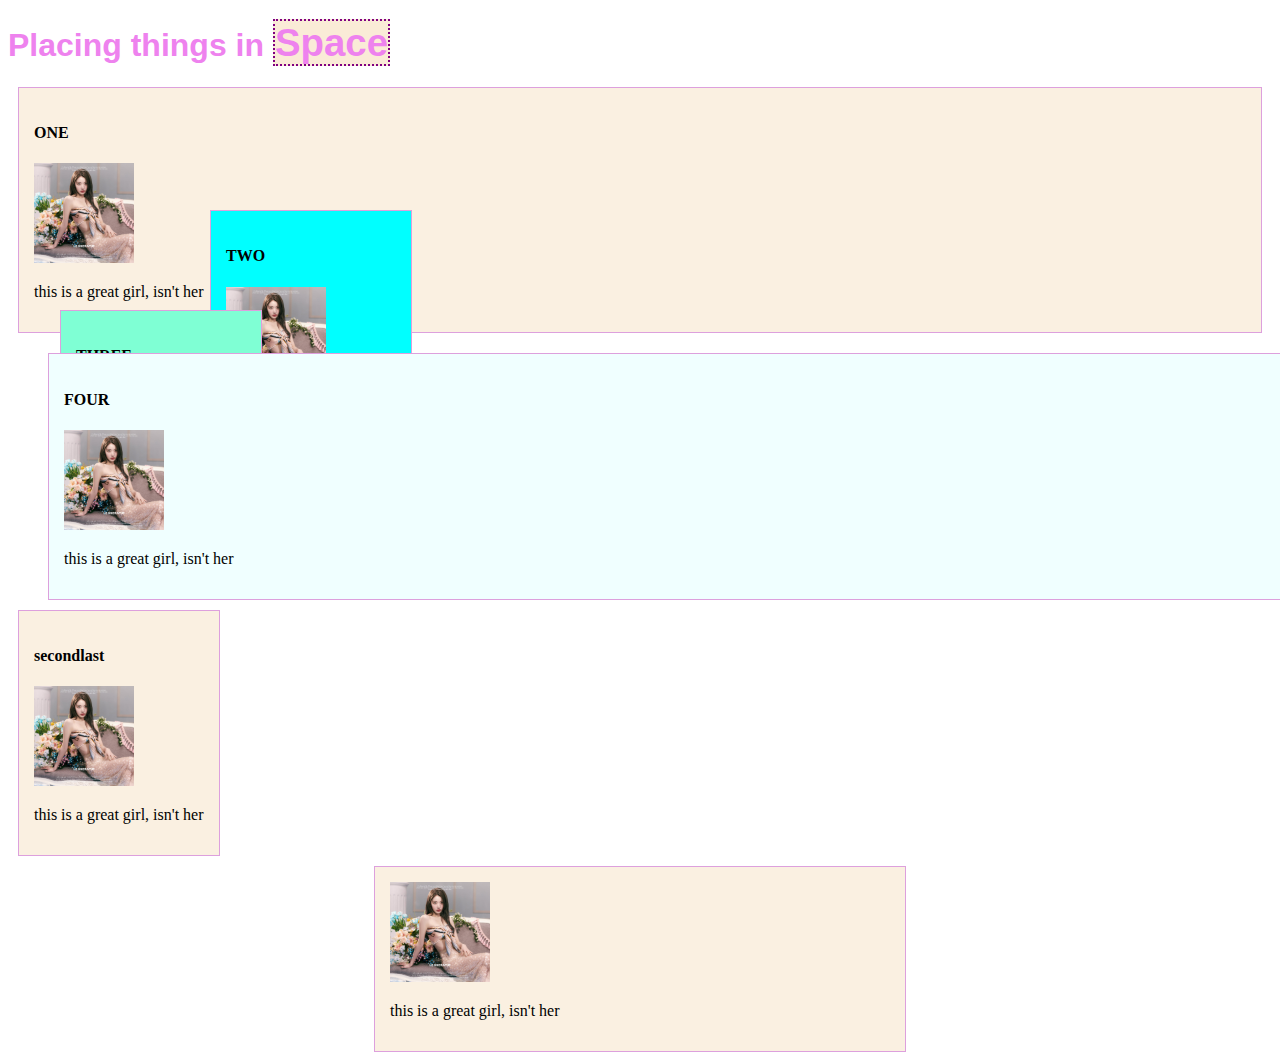
<file: 0414_boxmodel/index.html>
<!DOCTYPE html>
<html lang="en">

<head>
    <meta charset="UTF-8">
    <meta http-equiv="X-UA-Compatible" content="IE=edge">
    <meta name="viewport" content="width=device-width, initial-scale=1.0">
    <title>Document</title>
    <link rel="stylesheet" href="myStyle.css">
</head>

<body>
    <h1>Placing things in <span class="specialHighlight">Space</span></h1>
    <!-- span can make a special one It's inline -->
    <!-- command + s =save -->
    <!-- shift+option+f tidy code -->
    <div class="ImageBox">
        <h4>ONE</h4>
        <!-- name a class for it to change the box style -->
        <img class="Image" src="Sakura3.jpeg" alt="">
        <p>this is a great girl, isn't her</p>
    </div>

    <div class="ImageBox Second">
        <h4>TWO</h4>
        <img class="Image" src="Sakura3.jpeg" alt="">
        <p>this is a great girl, isn't her</p>
    </div>

    <div class="ImageBox Third">
        <h4>THREE</h4>
        <img class="Image" src="Sakura3.jpeg" alt="">
        <p>this is a great girl, isn't her</p>
    </div>

    <div class="ImageBox Fourth">
        <h4>FOUR</h4>
        <img class="Image" src="Sakura3.jpeg" alt="">
        <p>this is a great girl, isn't her</p>
    </div>

    <div class="ImageBox secondlast">
        <h4>secondlast</h4>
        <img class="Image" src="Sakura3.jpeg" alt="">
        <p>this is a great girl, isn't her</p>
    </div>

    <div class="ImageBox thelast">

        <img class="Image" src="Sakura3.jpeg" alt="">
        <p>this is a great girl, isn't her</p>
    </div>


</body>

</html>
</file>
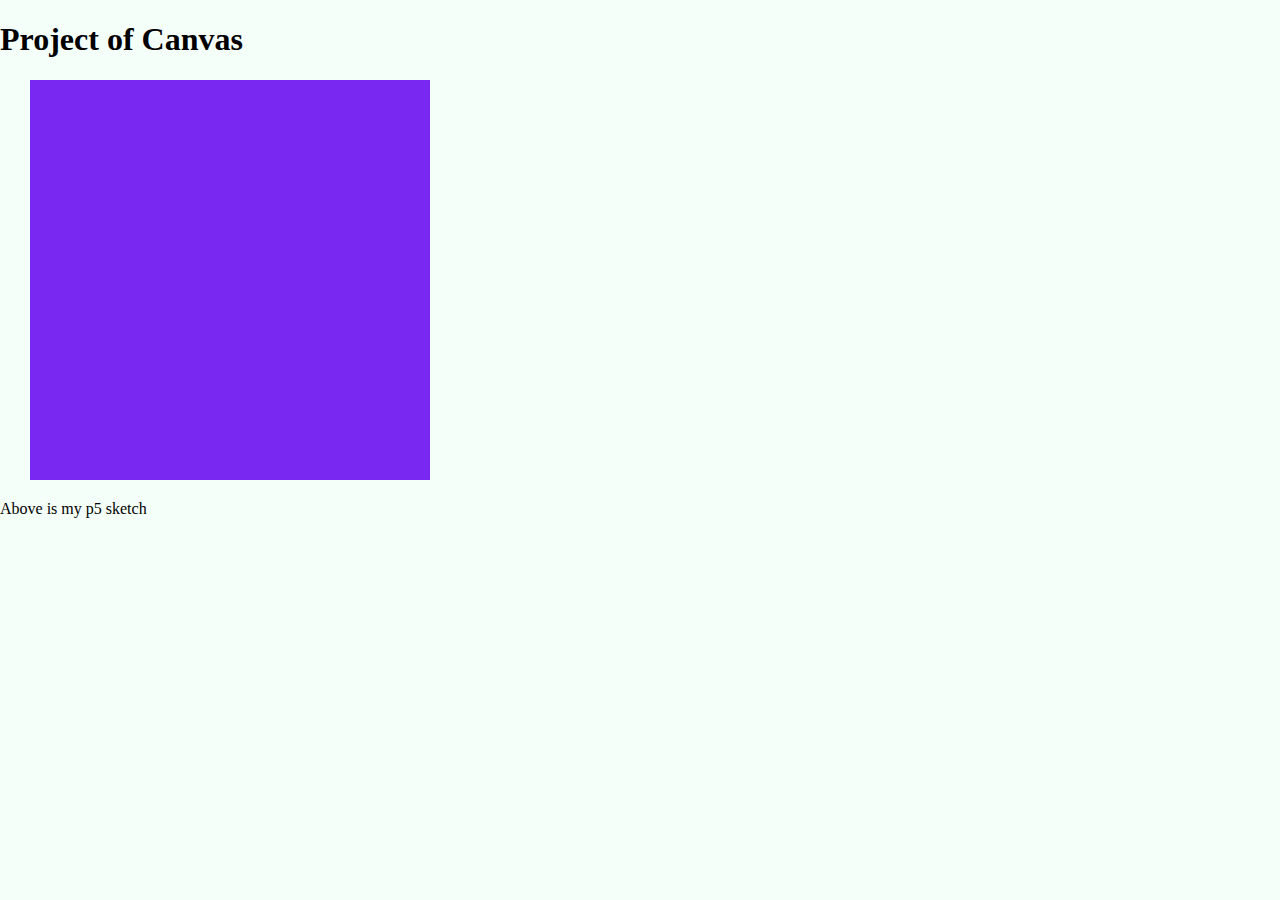
<file: blank-p5-template0418/index.html>
<!DOCTYPE html>
<html lang="en">
<head>
    <meta charset="UTF-8">
    <meta http-equiv="X-UA-Compatible" content="IE=edge">
    <meta name="viewport" content="width=device-width, initial-scale=1.0">
    <title>Document</title>
    <link rel="stylesheet" href="style.css">
    <script src="lib/p5.js"></script>
    <script src="lib/p5.sound.js"></script>
</head>
<body>
    <h1>Project of Canvas</h1>

    <div id="canvasContainer"></div>
   
    <p>Above is my p5 sketch </p>
    
    <script src="sketch.js"></script>
</body>
</html>
</file>
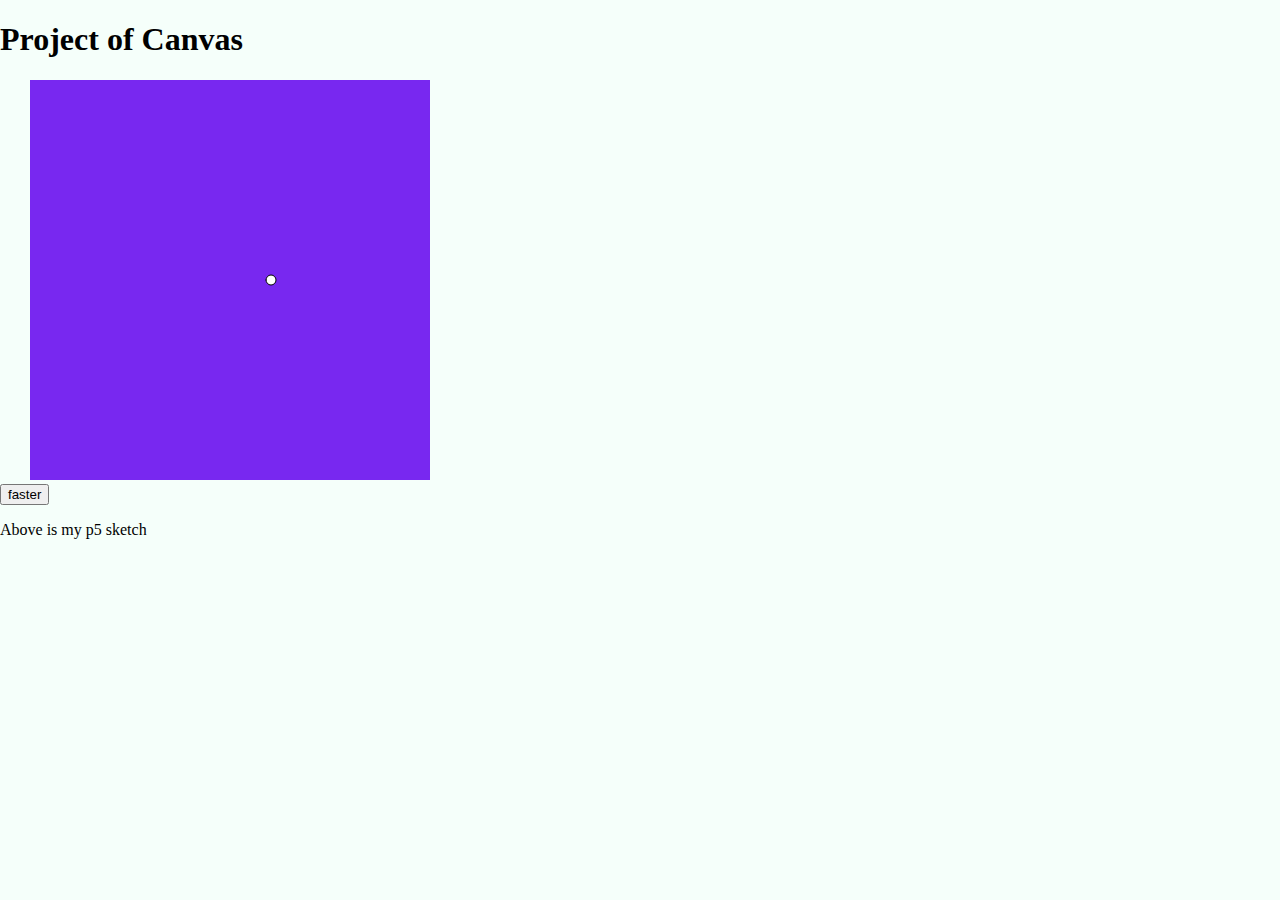
<file: botton to change the canvas/index.html>
<!DOCTYPE html>
<html lang="en">
<head>
    <meta charset="UTF-8">
    <meta http-equiv="X-UA-Compatible" content="IE=edge">
    <meta name="viewport" content="width=device-width, initial-scale=1.0">
    <title>Document</title>
    <link rel="stylesheet" href="style.css">
    <script src="lib/p5.js"></script>
    <script src="lib/p5.sound.js"></script>
</head>
<body>
    <h1>Project of Canvas</h1>

    <div id="canvasContainer"></div>
    <button id= "fast" class = "Button"> faster</button>
   
    <p>Above is my p5 sketch </p>
    
    <script src="sketch.js"></script>
</body>
</html>
</file>
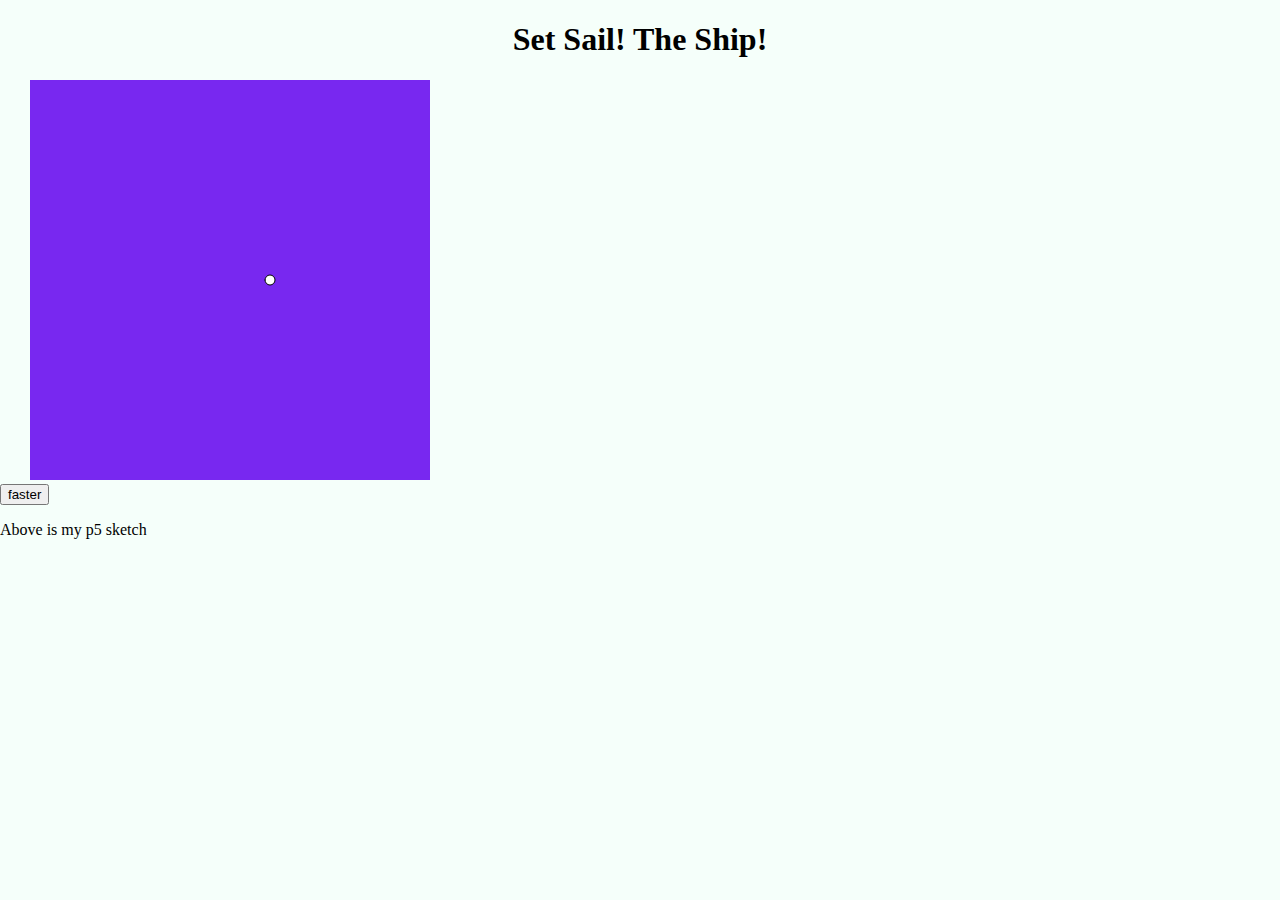
<file: botton_to_change_the_canvas/index.html>
<!DOCTYPE html>
<html lang="en">
<head>
    <meta charset="UTF-8">
    <meta http-equiv="X-UA-Compatible" content="IE=edge">
    <meta name="viewport" content="width=device-width, initial-scale=1.0">
    <title>Document</title>
    <link rel="stylesheet" href="style.css">
    <script src="lib/p5.js"></script>
    <script src="lib/p5.sound.js"></script>
</head>
<body>
    <h1 style="text-align:center">Set Sail! The Ship!</h1>

    <div id="canvasContainer"></div>
    <button id= "fast" class = "Button"> faster</button>
   
    <p>Above is my p5 sketch </p>
    
    <script src="sketch.js"></script>
</body>
</html>
</file>
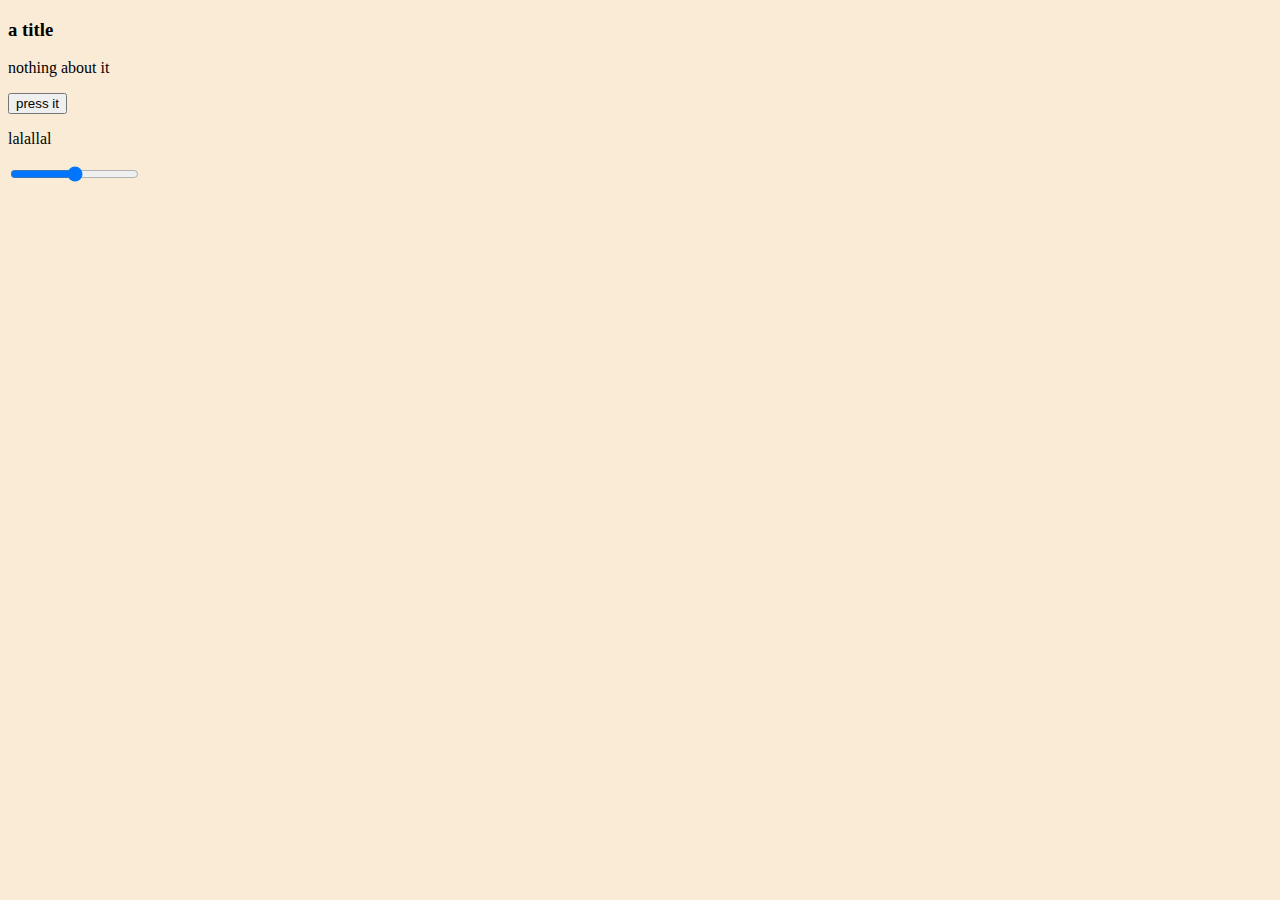
<file: bring-js-back0418-1/index.html>
<!DOCTYPE html>
<html lang="en">
<head>
    <meta charset="UTF-8">
    <meta http-equiv="X-UA-Compatible" content="IE=edge">
    <meta name="viewport" content="width=>, initial-scale=1.0">
    <title>Document</title>
    <link rel="stylesheet" href="style.css">
</head>
<body>
    <h3>a title</h3>
    <p>nothing about it</p>
    <button>press it</button>
    <p>lalallal</p>
<input type="range" name="" id="">

<script> src="jisoo.js"</script>
</body>
</html>
</file>
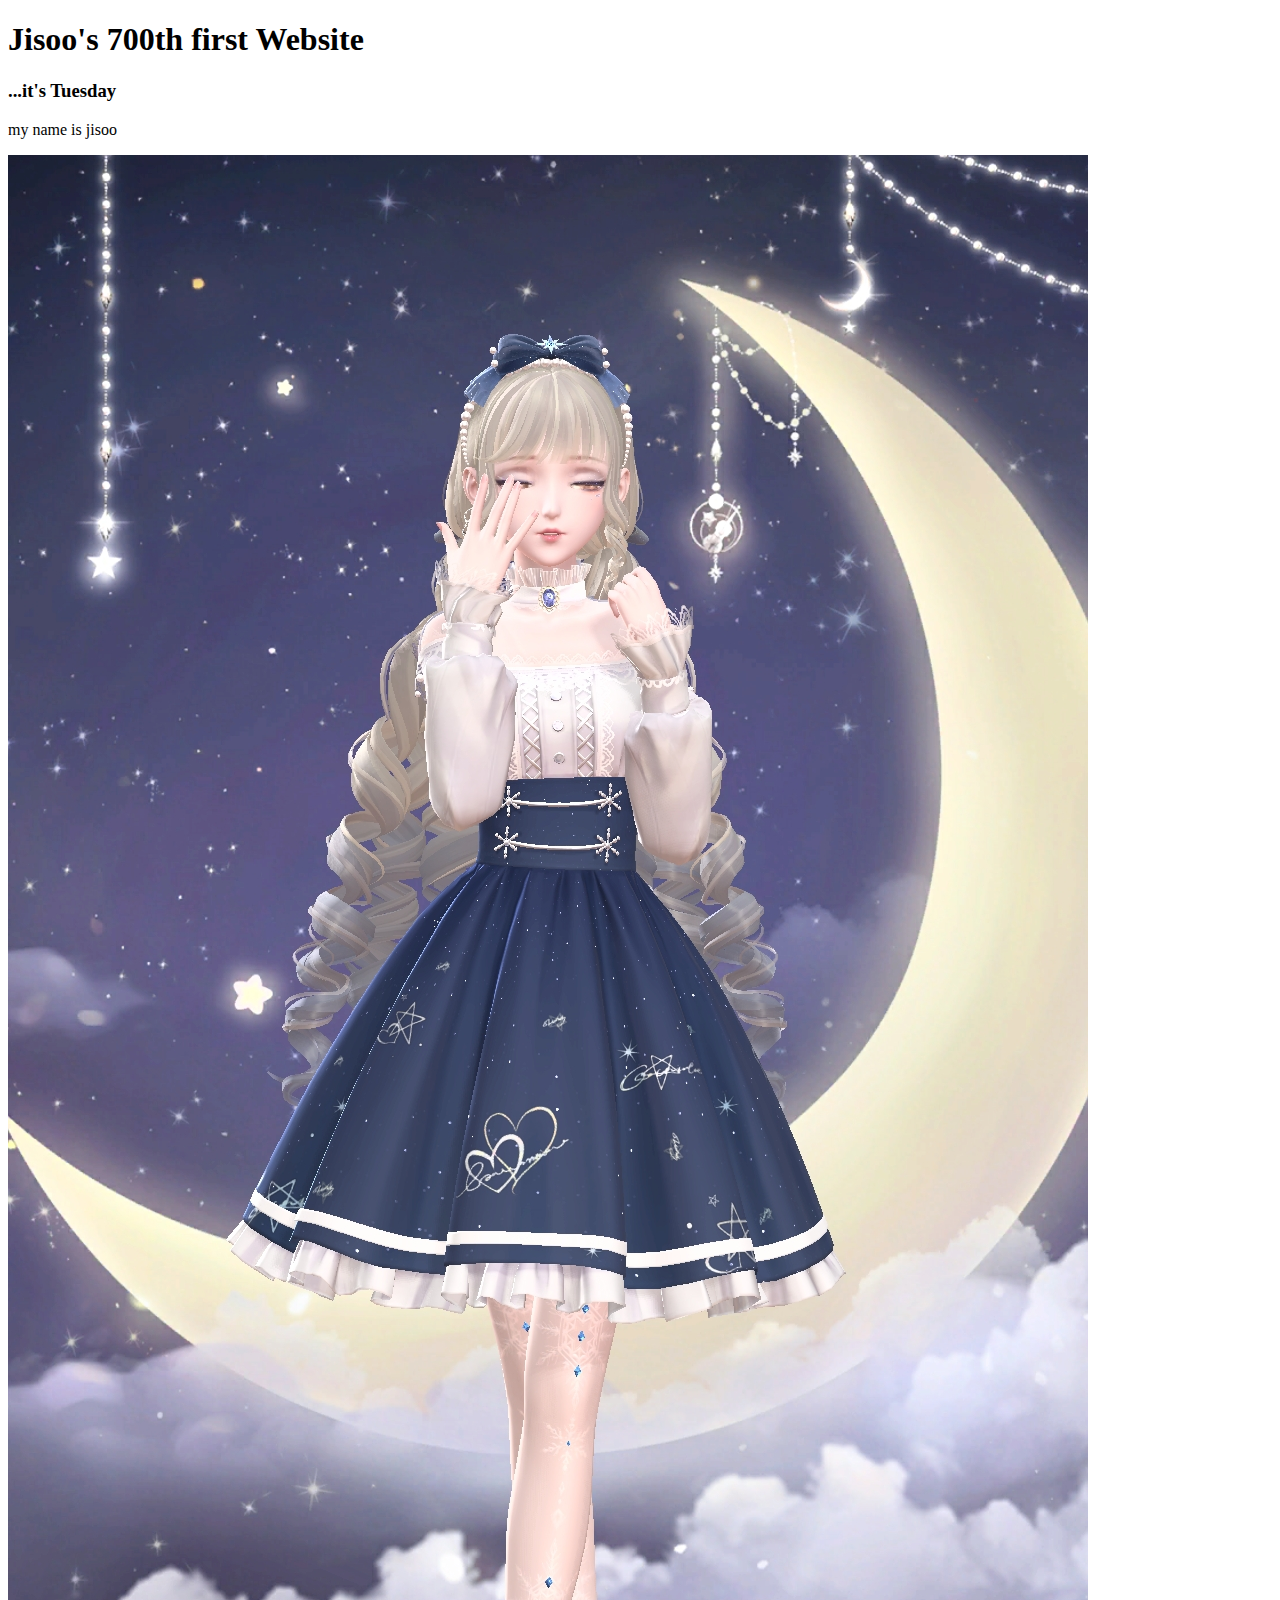
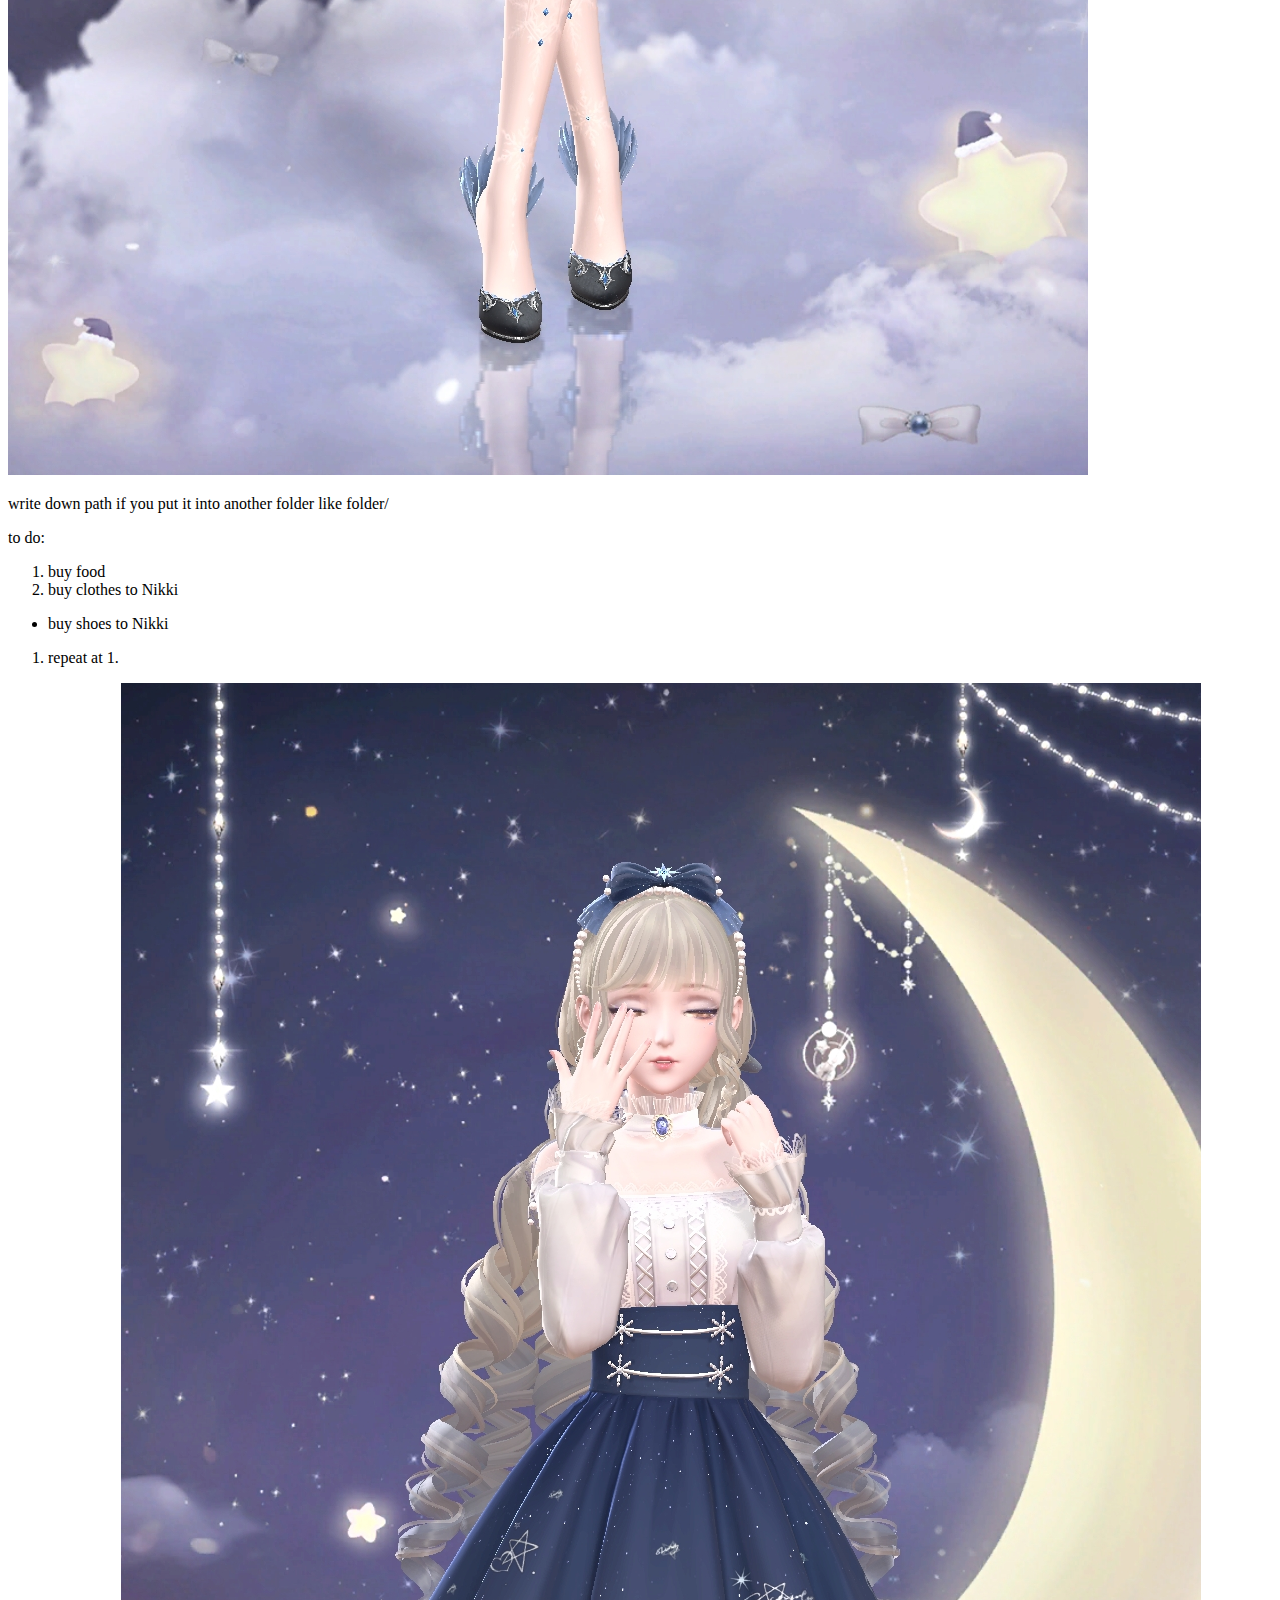
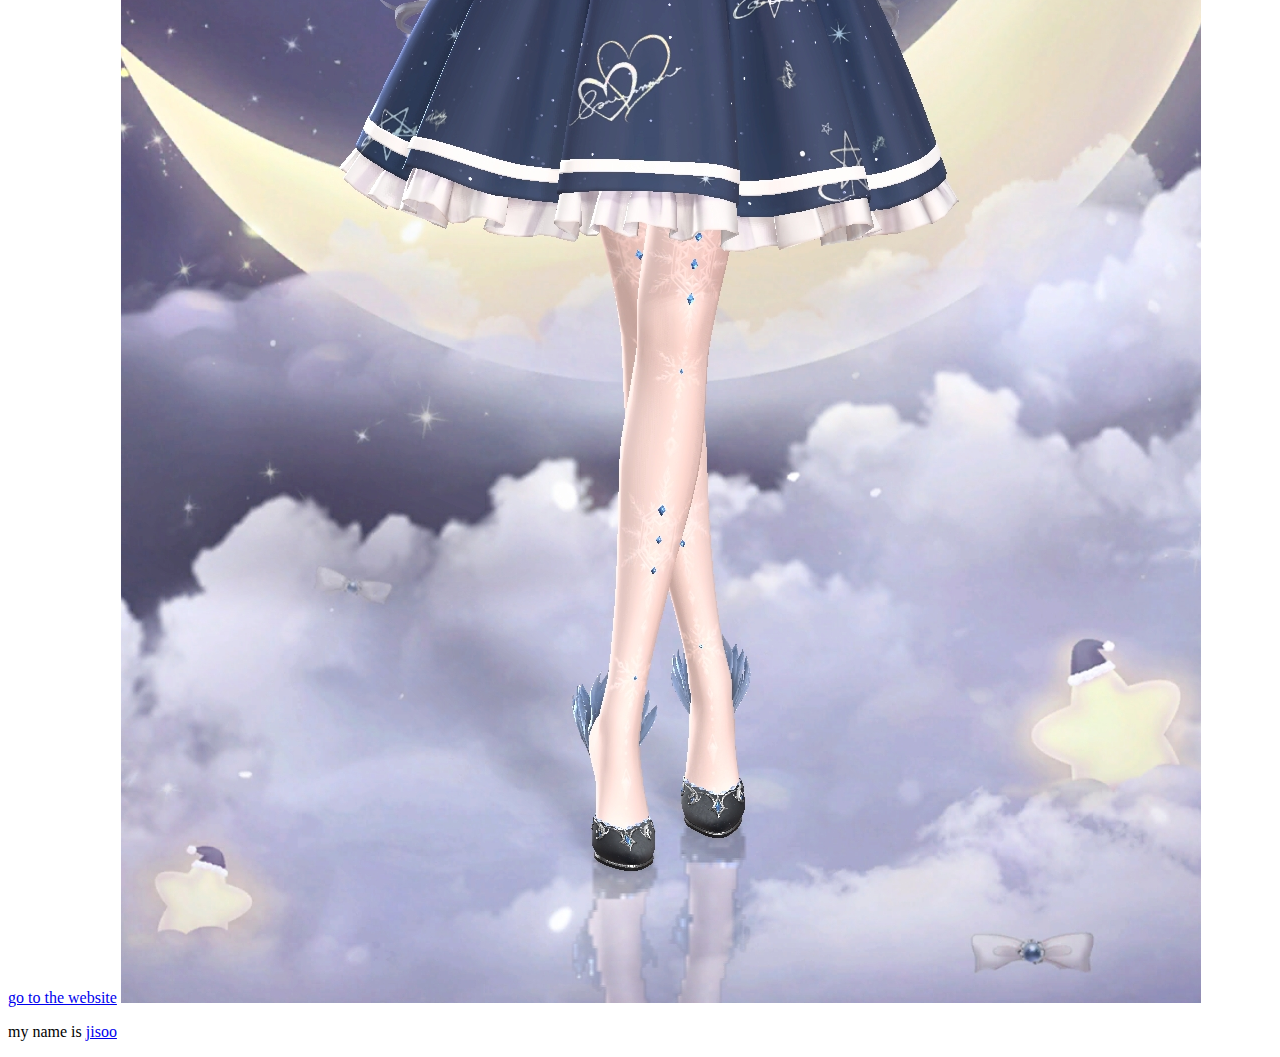
<file: my_first_website/index.html>
<!DOCTYPE html>
<html lang="en">
<head>
    <meta charset="UTF-8">
    <meta http-equiv="X-UA-Compatible" content="IE=edge">
    <meta name="viewport" content="width=device-width, initial-scale=1.0">
    <title>Document</title>
</head>
<body>
    <h1>Jisoo's 700th first Website</h1>
    <h3>...it's Tuesday</h3>
    <p>my name is jisoo</p>
    <img src="photo{0}3.png" alt="photo{0}3" />
    <p>write down path if you put it into another folder like folder/</p>
     
    <!-- I want to see Nikki -->
    <p>to do:</p>

    <ol>
        <li>buy food</li>
        <li>buy clothes to Nikki</li>
    </ol>
    <ul>
        <li>buy shoes to Nikki</li>
    </ul>
         <ol>
           <li>repeat at 1.</li>
         </ol>

     <a href="https://nikki4.playpapergames.com/home">go to the website</a>   
     <a href="https://passport.weibo.com/visitor/visitor?entry=miniblog&a=enter&url=https%3A%2F%2Fweibo.com%2Flogin.php&domain=.weibo.com&sudaref=https%3A%2F%2Fwww.google.com%2F&ua=php-sso_sdk_client-0.6.36&_rand=1681196768.7896">
        <img src="photo{0}3.png" alt="photo{0}3" />
     </a> 
<!-- only jisoo will lead to a link -->
     <p>my name is <a href="https://nikki4.playpapergames.com/home">jisoo</a></p>
</body>
</html>
</file>
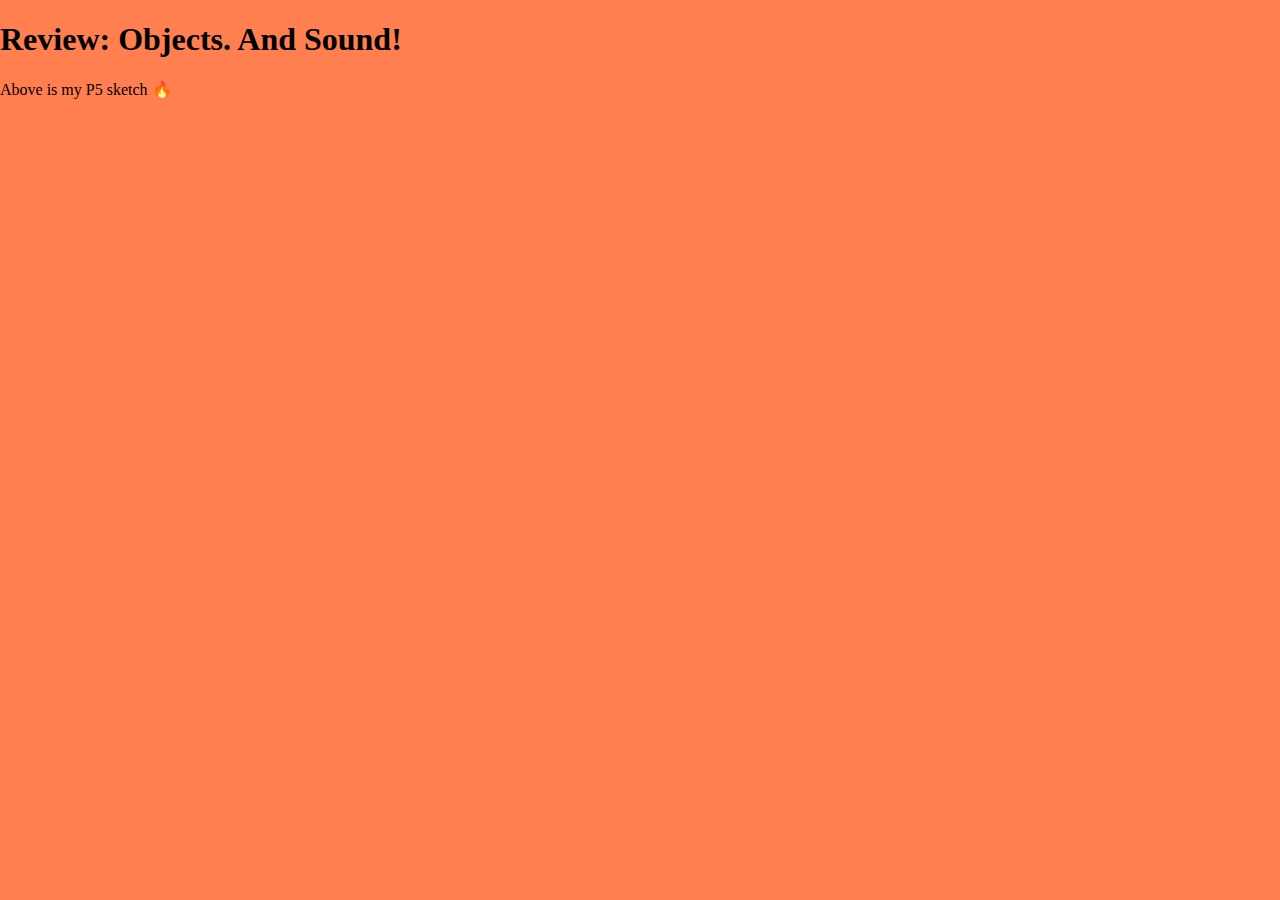
<file: sound-object-inClass/index.html>
<!DOCTYPE html>
<html lang="en">
<head>
    <meta charset="UTF-8">
    <meta http-equiv="X-UA-Compatible" content="IE=edge">
    <meta name="viewport" content="width=device-width, initial-scale=1.0">
    <title>Document</title>
    <link rel="stylesheet" href="style.css">
    <script src="lib/p5.js"></script>
    <script src="lib/p5.sound.js"></script>

</head>
<body>
    <h1>Review: Objects. And Sound!</h1>

    <div id="canvasContainer"></div>

    <p>Above is my P5 sketch 🔥</p>

    <script src="sketch.js"></script>
</body>
</html>
</file>
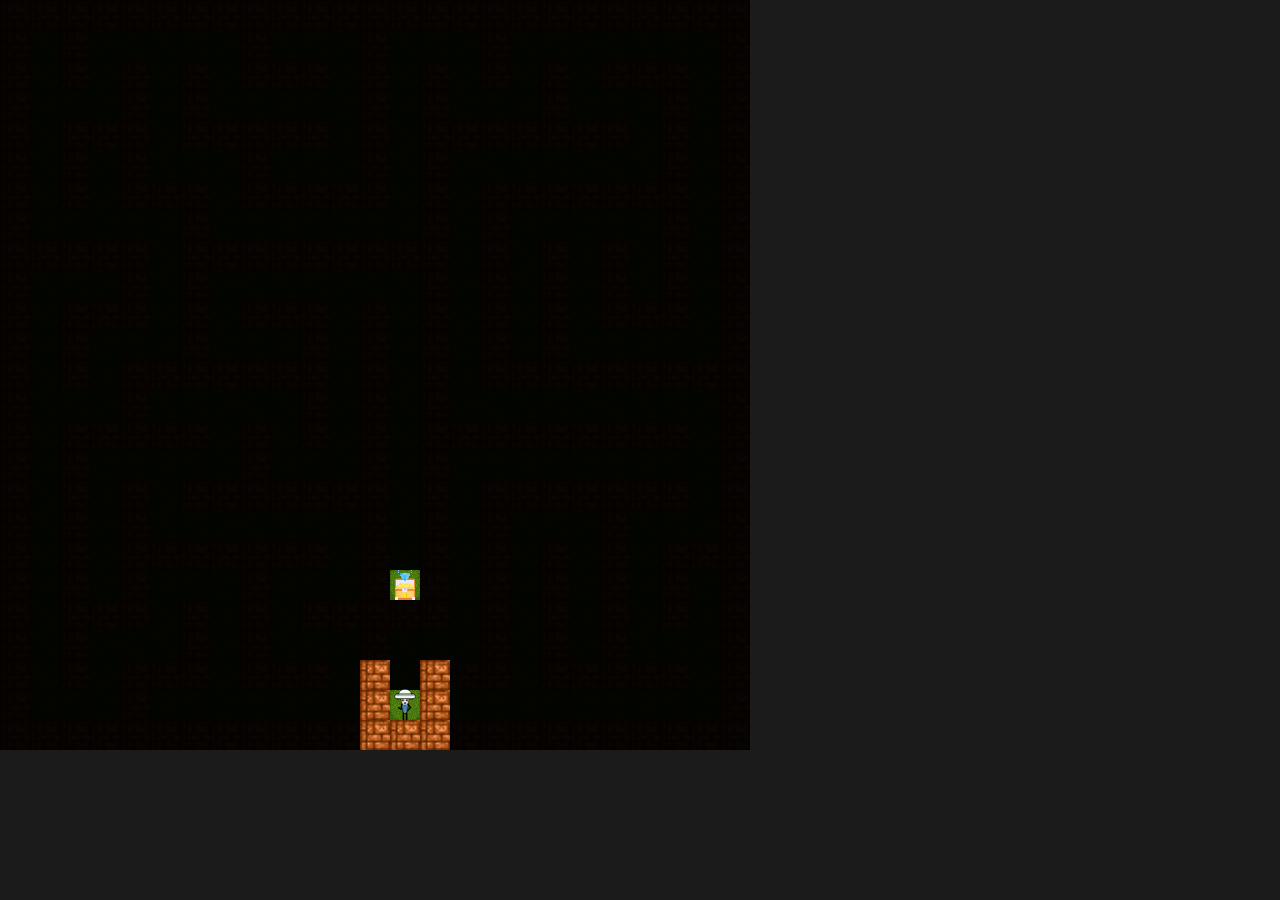
<file: 0414_boxmodel/测试Maze_Game/index.html>
<!DOCTYPE html>
<html lang="">

<head>
  <meta charset="utf-8">
  <meta name="viewport" content="width=device-width, initial-scale=1.0">
  <title>Maze_Game</title>
  <style>
    body {
      padding: 0;
      margin: 0;
      background-color: #1b1b1b;
    }
  </style>
  <script src="lib/p5.min.js"></script>
  <script src="sketch.js"></script>
</head>

<body>
  <main>
  </main>
</body>

</html>
</file>
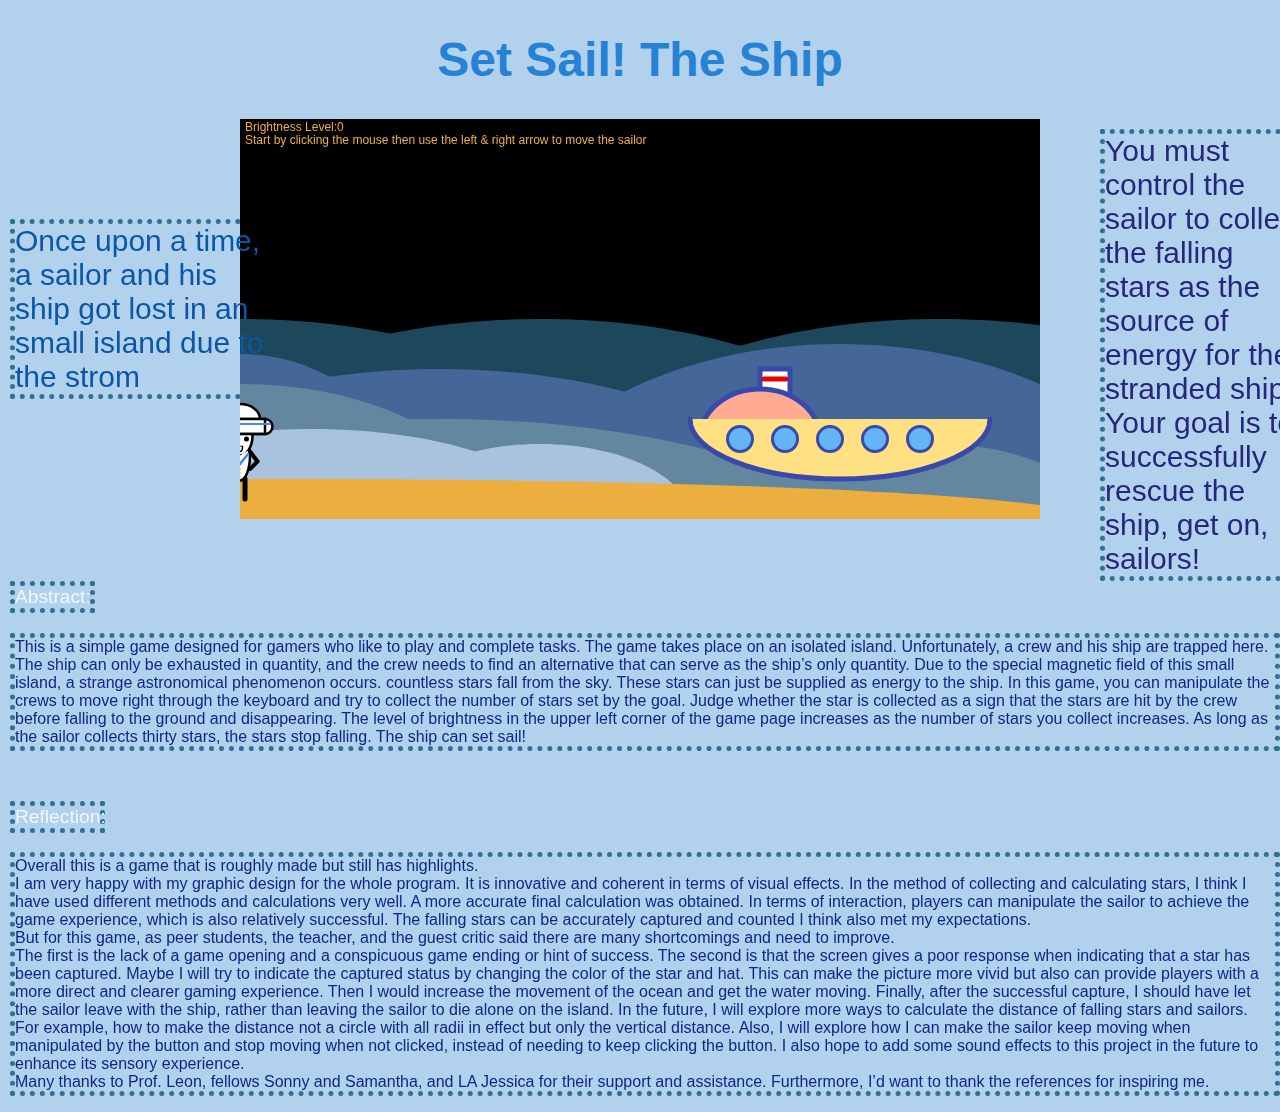
<file: Jisoo_Sketch_Gallery_Page/index0421.html>
<!DOCTYPE html>
<html lang="en">

<head>
  <meta charset="utf-8" />
  <meta name="viewport" content="width=device-width, initial-scale=1.0">

  <title>CCLab Project</title>

  <link rel="stylesheet" type="text/css" href="style0421.css">

  <script src="libraries/p5.min.js"></script>
  <!-- Uncomment the line below if you use audio. -->
  <!-- <script src="libraries/p5.sound.min.js"></script> -->
</head>

<body>
  
  <h1 style="text-align:center">Set Sail! The Ship</h1>
   
  <!-- the following div will contain the p5 canvas. -->
  <div id="canvasContainer"></div>
  
  <p class="Introduction">Once upon a time, a sailor and his ship got lost in an small island due to the strom</p>
  <Purpose></Purpose>
  <p class="Purpose">You must control the sailor to collect the falling stars as the source of energy for the stranded ship. Your goal is to successfully rescue the ship, get on, sailors!</p>
  <p class="Abstract">Abstract: </p>
  <p class="Context1">This is a simple game designed for gamers who like to play and complete tasks. The game takes place on an isolated island. Unfortunately, a crew and his ship are trapped here. The ship can only be exhausted in quantity, and the crew needs to find an alternative that can serve as the ship’s only quantity. Due to the special magnetic field of this small island, a strange astronomical phenomenon occurs. countless stars fall from the sky. These stars can just be supplied as energy to the ship. In this game, you can manipulate the crews to move right through the keyboard and try to collect the number of stars set by the goal. Judge whether the star is collected as a sign that the stars are hit by the crew before falling to the ground and disappearing. The level of brightness in the upper left corner of the game page increases as the number of stars you collect increases. As long as the sailor collects thirty stars, the stars stop falling. The ship can set sail!</p>
  <p class="Reflection">Reflection:</p>
  <p class="Context2"> Overall this is a game that is roughly made but still has highlights.<br> I am very happy with my graphic design for the whole program. It is innovative and coherent in terms of visual effects. In the method of collecting and calculating stars, I think I have used different methods and calculations very well. A more accurate final calculation was obtained. In terms of interaction, players can manipulate the sailor to achieve the game experience, which is also relatively successful. The falling stars can be accurately captured and counted I think also met my expectations. <br>But for this game, as peer students, the teacher, and the guest critic said there are many shortcomings and need to improve.
<br>The first is the lack of a game opening and a conspicuous game ending or hint of success. The second is that the screen gives a poor response when indicating that a star has been captured. Maybe I will try to indicate the captured status by changing the color of the star and hat. This can make the picture more vivid but also can provide players with a more direct and clearer gaming experience.  Then I would increase the movement of the ocean and get the water moving. Finally, after the successful capture, I should have let the sailor leave with the ship, rather than leaving the sailor to die alone on the island. In the future, I will explore more ways to calculate the distance of falling stars and sailors. For example, how to make the distance not a circle with all radii in effect but only the vertical distance. Also, I will explore how I can make the sailor keep moving when manipulated by the button and stop moving when not clicked, instead of needing to keep clicking the button. I also hope to add some sound effects to this project in the future to enhance its sensory experience. <br>
 Many thanks to Prof. Leon, fellows Sonny and Samantha, and LA Jessica for their support and assistance. Furthermore, I’d want to thank the references for inspiring me.

    
</p>
  
  
  <!-- the script tag below should always be at the bottom, right before the closing body tag -->
  <script src="ProjectA.js"></script>
</body>

</html>
</file>
<file: 0414_boxmodel/myStyle.css>
/* body{
    margin:0px;
} */
h1{
    font-family: sans-serif;
    color: violet;
}
.specialHighlight{
  background-color: antiquewhite;
  font-size: larger;
  border-color:purple;
  border-style: dotted;
  border-width:2px;
}
.Image{
    width: 100px;
    /* border: 2px lemonchiffon; */
}
.ImageBox{
    border-width:1px ;
    border-style: solid;
    border-color: plum;

    /* pushing to the inside with padding*/
    padding: 15px;
    /* pushing away with others */
    margin: 10px;
    /* margin-left: 80px; */
    background-color: rgb(250, 240, 225);
}
.Second{
    background-color: aqua;
    position: absolute;
    top:200px;
    left:200px;
    /* not regard other elements  be front*/
}
.Third{
    background-color: aquamarine;
    position:fixed;
    top:300px;
    left:50px;
    /* like a physical window it won't move by the website it's sticky */
}
.Fourth{
    background-color: azure;
    position: relative;
    top: 10px;
    left:30px;
    /* original location not fully understand!!! */
    
}
.secondlast{
    display: inline-block;
    mask-border-width: 200px;
}
.thelast{
    width:500px;
    margin:auto;
    /* now it's center */
}
/* put all the things in a big div */
/* use a new class */
/* let them all be center  */
/* width: */
</file>
<file: blank-p5-template0418/style.css>
body{
    margin:0;
    background-color: mintcream;
}
/* the # let us style the element with a given ID */
#canvasContainer{
margin-left: 30px;
}
</file>
<file: botton to change the canvas/style.css>
body{
    margin:0;
    background-color: mintcream;
}
/* the # let us style the element with a given ID */
#canvasContainer{
margin-left: 30px;
}
</file>
<file: botton_to_change_the_canvas/style.css>
body{
    margin:0;
    background-color: mintcream;
}
/* the # let us style the element with a given ID */
#canvasContainer{
margin-left: 30px;
}
</file>
<file: bring-js-back0418-1/style.css>
body{
    background-color: antiquewhite;
}
</file>
<file: sound-object-inClass/style.css>
html, body {
    margin: 0;
    padding: 0;
    background-color: coral;
}

canvas {
    display: block;
}


/* 
the "#" let's us style 
the elemnt with a given ID
 */
#canvasContainer{
   margin-left: 30px; 

}
</file>
<file: Jisoo_Sketch_Gallery_Page/style0421.css>
html, body {
  margin: 0;
  padding: 0;
  background-color: rgb(178, 209, 237);
}

h1 {
  font-size:48px;
  font-family: 'Gill Sans', 'Gill Sans MT', Calibri, 'Trebuchet MS', sans-serif;
  color: rgb(37, 130, 213);
}

.dot {
  height: 25px;
  width: 25px;
  margin-left: 225px;
  
  background-color: rgb(10, 86, 167);
  border-radius: 50%;
  display: inline-block;
}

.Introduction {
  font-size: 30px;
  font-family: 'Gill Sans', 'Gill Sans MT', Calibri, 'Trebuchet MS', sans-serif;
  color:rgb(10, 86, 167);
  margin-top: -300px;
  margin-left: 10px;
  width: 250px;
  border: 5px dotted rgb(51, 111, 147);
}

.Purpose {
  margin-top: -300px;
  margin-left: 1100px;
  margin-bottom: 200px;
  color: rgb(38, 38, 124);
  font-size: 30px;
  font-family: 'Gill Sans', 'Gill Sans MT', Calibri, 'Trebuchet MS', sans-serif;
  width: 200px;
  border: 5px dotted rgb(51, 111, 147);
}

.Abstract{
  margin-top: -200px;
  margin-left: 10px;
  font-size: larger;
  font-family: 'Gill Sans', 'Gill Sans MT', Calibri, 'Trebuchet MS', sans-serif;
  width: 75px;
  color: aliceblue;
  border: 5px dotted rgb(51, 111, 147);
}

.Context1{
  margin-left: 10px;
  font-family: 'Gill Sans', 'Gill Sans MT', Calibri, 'Trebuchet MS', sans-serif;
  border: 5px dotted rgb(51, 111, 147);
  color: rgb(11, 41, 133);
}

.Reflection{
  margin-top: 50px;
  margin-left: 10px;
  font-size: larger;
  font-family: 'Gill Sans', 'Gill Sans MT', Calibri, 'Trebuchet MS', sans-serif;
  width: 85px;
  color: aliceblue;
  border: 5px dotted rgb(51, 111, 147);
}

.Context2{
  margin-left: 10px;
  font-family: 'Gill Sans', 'Gill Sans MT', Calibri, 'Trebuchet MS', sans-serif;
  color: rgb(11, 41, 133);
  border: 5px dotted rgb(51, 111, 147);
}

canvas {
  display: block;
  margin: auto;
  
  
}
</file>
